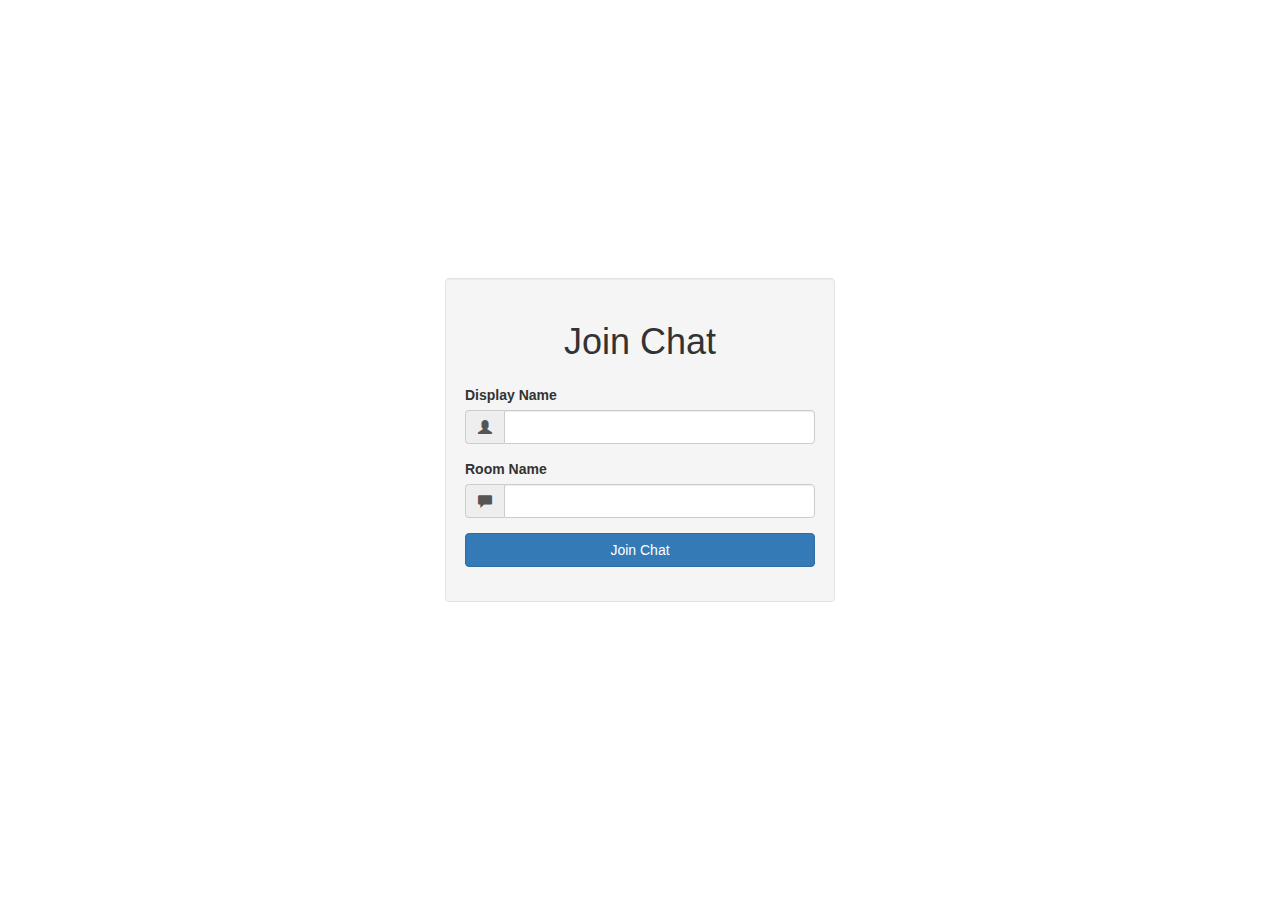
<file: public/index.html>
<!doctype html>
<html>
<head>
    <meta charset="UTF=8">
    <title>Socket.io basics</title>
    <script src="js/socket.io-1.3.7.js"></script>
    <link rel="stylesheet" href="./css/bootstrap.min.css">
    <link rel="stylesheet" href="./css/styles.css">
</head>
<body>
<div class ="vertical-centre">
    <div class="container">
        <div class="row">
            <div class="col-md-4 col-md-offset-4 well">
                <h1 class="text-center">Join Chat</h1>
                <form action="/chat.html">
                    <div class="form-group">
                        <label>Display Name</label>
                        <div class="input-group">
                            <span class="input-group-addon">
                             <i class="glyphicon glyphicon-user"></i>
                            </span>
                            <input type="text" name="name" class="form-control" />
                        </div>
                    </div>

                    <div class="form-group">
                        <label>Room Name</label>
                        <div class="input-group">
                            <span class="input-group-addon">
                                <i class="glyphicon glyphicon-comment"></i>
                            </span>
                            <input type="text" name="room" class="form-control" />
                        </div>

                    </div>
                    <div class="form-group">
                        <input type="submit" value="Join Chat" class="btn btn-primary btn-block"/>
                    </div>

                </form>
            </div>
        </div>
    </div>
</div>

</body>

</html>
</file>
<file: public/css/styles.css>
.vertical-centre{
    min-height: 100vh;
    margin: 0;
    display: flex;
    align-items: center;
}

h1 {
    margin: 24px 0;
}

.messages p {
    margin: 6px 0 ;
}
</file>
